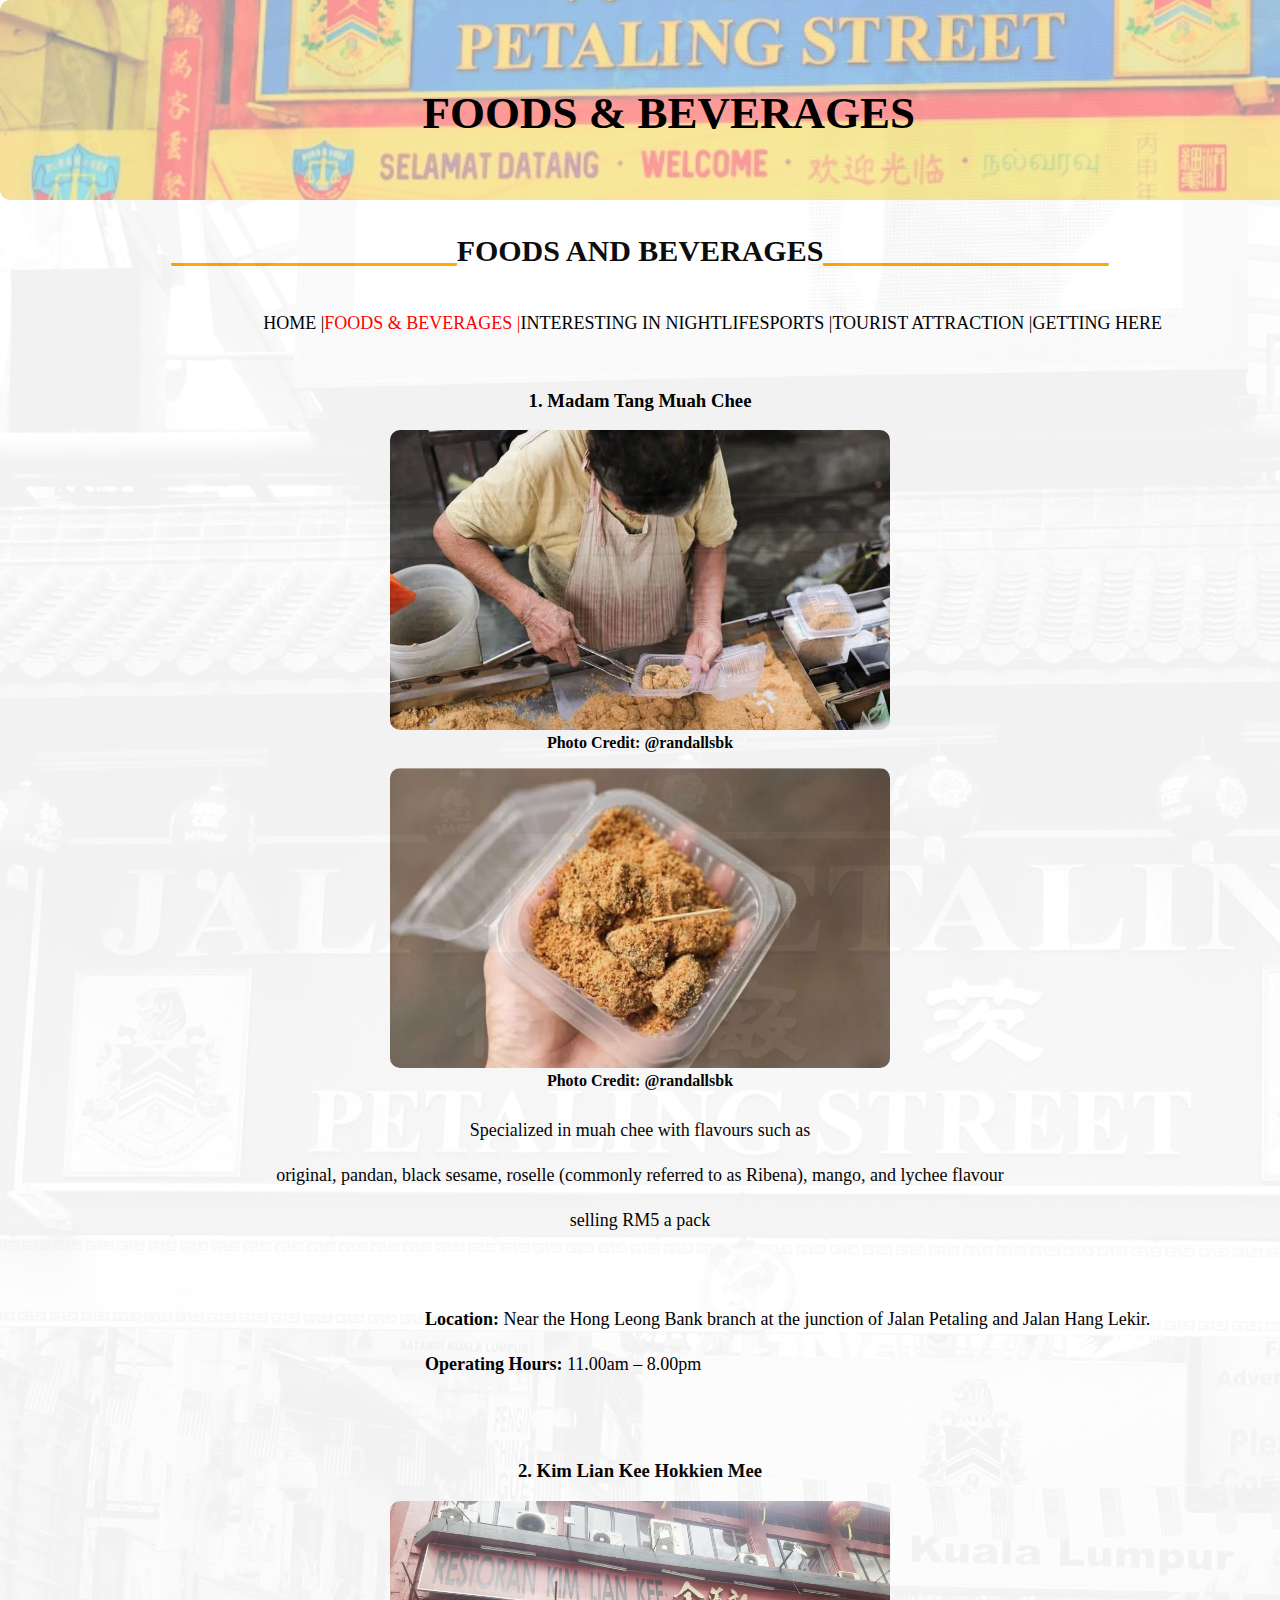
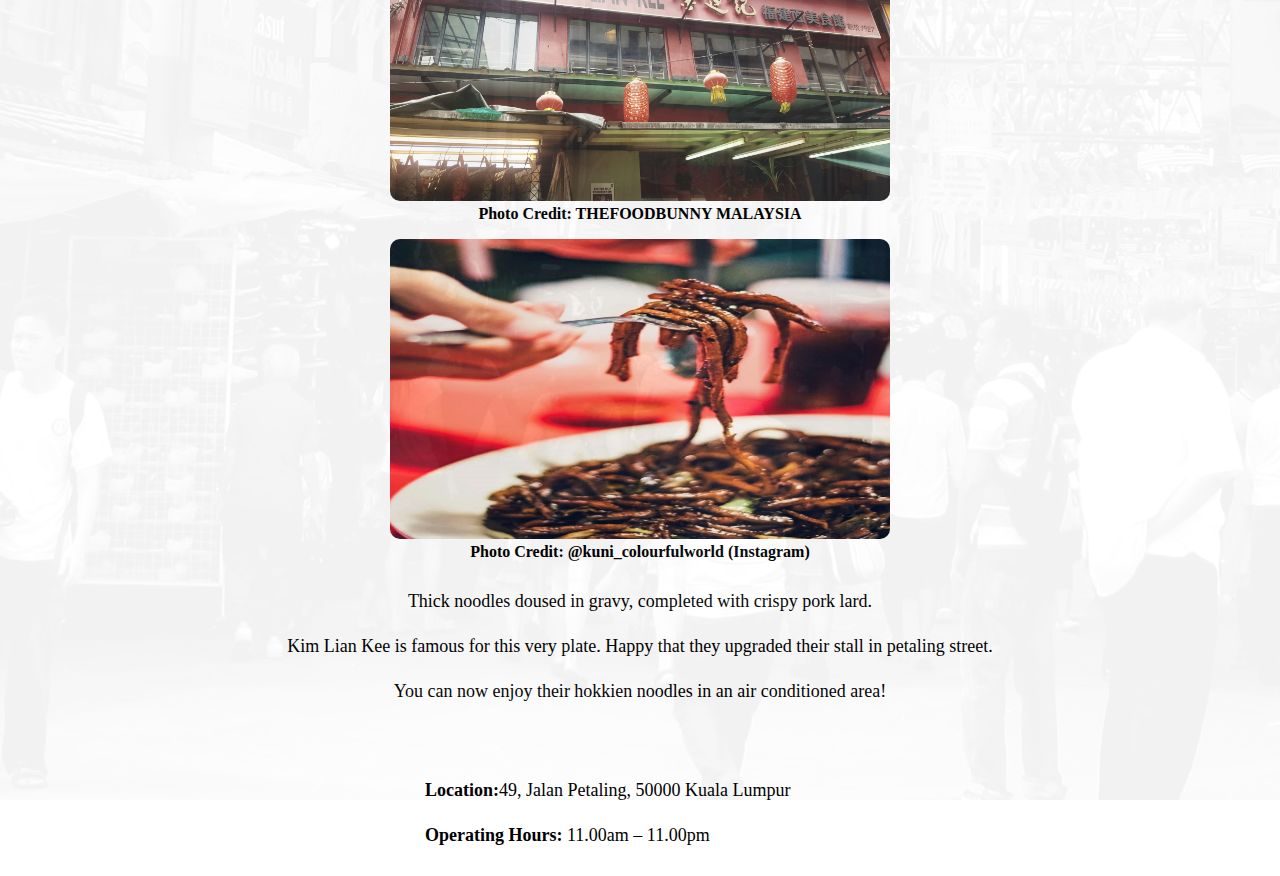
<file: index2.html>
<!DOCTYPE html>
<html lang="en" dir="ltr">
  <head>
    <meta charset="utf-8">
    <title>Food and Beverage</title>
    <link rel="stylesheet" href="assignment1.css">
    <link rel="icon" href="icon.png" >
  <body>
    <div class="background1" ></div>

<div class="subPageTitle">
  <img src="chinatown.jpg" alt="chinatown">
  <div class="titleText" style="left:33%;"><h2>FOODS & BEVERAGES</h2></div>
</div>


  <h3 class="openingTitle">
    <u style="color:orange;">___________________</u>FOODS AND BEVERAGES<u style="color:orange;">___________________</u></h3>

<!--menu-->
  <ul>
    <div class="menu2">
      <li><a href="index.html">HOME |</a></li>
      <li><a href="index2.html" style="color:red;"> FOODS & BEVERAGES |</a></li>
      <li><a href="index3.html">INTERESTING IN NIGHTLIFESPORTS |</a></li>
      <li><a href="index4.html">TOURIST ATTRACTION |</a></li>
      <li><a href="index5.html">GETTING HERE</a></li>
    </div>
  </ul>
<br><br>


<!--introduction of food-->
  <div class="introduction">
    <h3>1. Madam Tang Muah Chee</h3>
    <figure><img src="mochi.webp" alt="mochi"><figcaption><b>Photo Credit: @randallsbk</b></figcaption></figure>
      <figure><img src="mochi2.webp" alt="mochi"><figcaption><b>Photo Credit: @randallsbk</b></figcaption></figure>
        <p>Specialized in muah chee with flavours such as <br>original, pandan, black sesame, roselle (commonly referred to as Ribena), mango, and lychee flavour <br>selling RM5 a pack</p>
        <br>
        <p class="wordOfIntro"><b>Location:</b> Near the Hong Leong Bank branch at the junction of Jalan Petaling and Jalan Hang Lekir.<br>
          <b>Operating Hours:</b> 11.00am – 8.00pm</p><br><br>


          <h3>2. Kim Lian Kee Hokkien Mee</h3>
          <figure><img src="kimliankee.webp" alt="KimlianKee1"><figcaption><b>Photo Credit: THEFOODBUNNY MALAYSIA</b></figcaption></figure>
            <figure><img src="kimliankee2.webp" alt="KimlianKee2"><figcaption><b>Photo Credit: @kuni_colourfulworld (Instagram)</b></figcaption></figure>
              <p>Thick noodles doused in gravy, completed with crispy pork lard.<br>
Kim Lian Kee is famous for this very plate. Happy that they upgraded their stall in petaling street.<br> You can now enjoy their hokkien noodles in an air conditioned area!</p>
              <br>
              <p class="wordOfIntro"><b>Location:</b>49, Jalan Petaling, 50000 Kuala Lumpur<br>
                <b>Operating Hours:</b> 11.00am – 11.00pm</p>
  </div>

  </body>
</html>
</file>
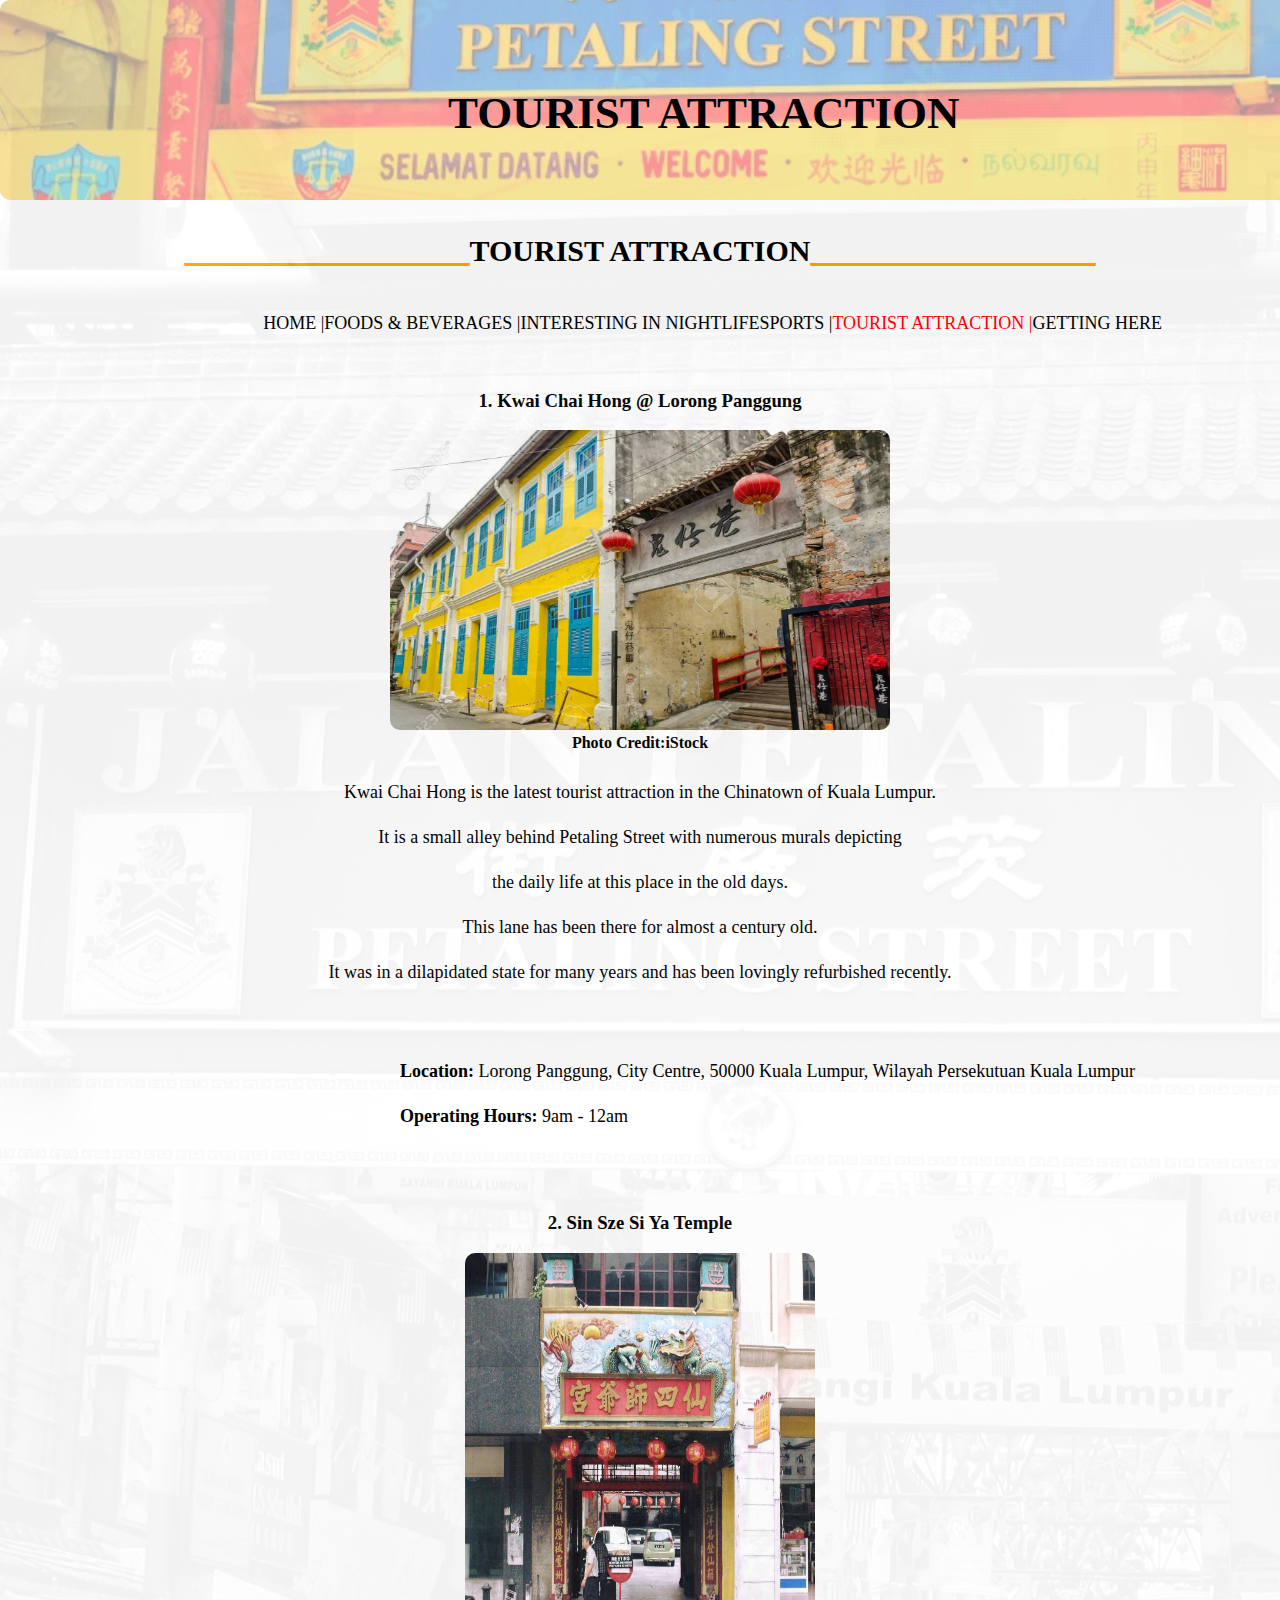
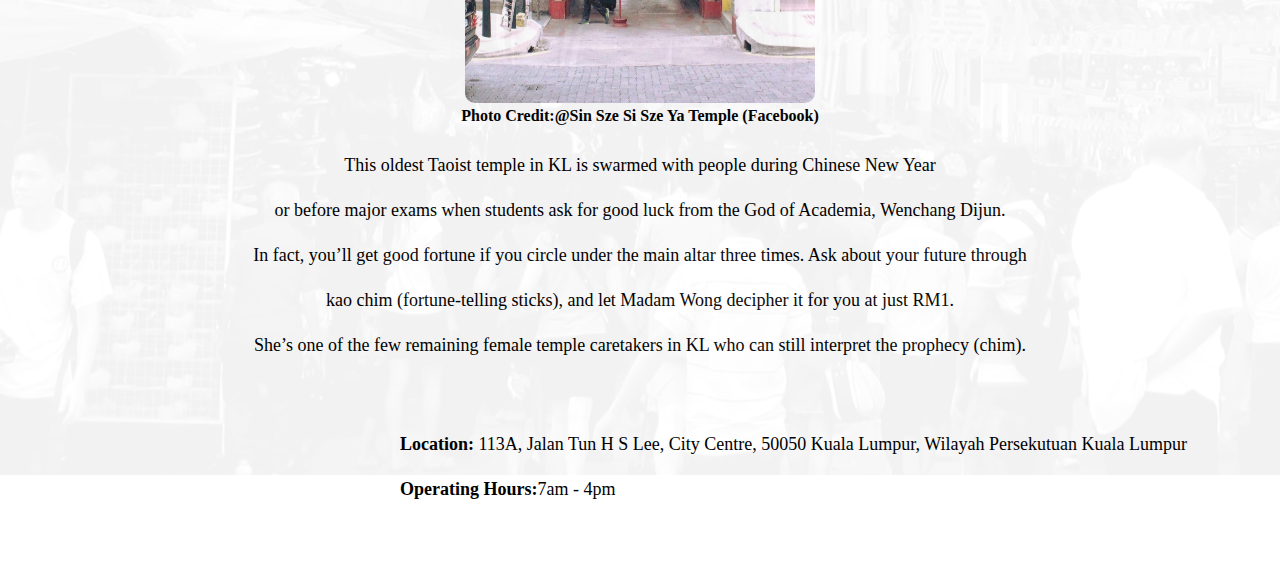
<file: index4.html>
<!DOCTYPE html>
<html lang="en" dir="ltr">
  <head>
    <meta charset="utf-8">
    <title>LIGHTS... CAMERA... ACTION</title>
    <link rel="stylesheet" href="assignment1.css">
    <link rel="icon" href="icon.png" >
  </head>
  <body>
    <div class="background3"></div>


    <div class="subPageTitle">
      <img src="chinatown.jpg" alt="chinatown">
      <div class="titleText" style="left:35%;"><h2>TOURIST ATTRACTION</h2></div>
    </div>


      <h3 class="openingTitle">
        <u style="color:orange;">___________________</u>TOURIST ATTRACTION<u style="color:orange;">___________________</u></h3>

<!--menu-->
      <ul>
        <div class="menu2">
          <li><a href="index.html">HOME |</a></li>
          <li><a href="index2.html" > FOODS & BEVERAGES |</a></li>
          <li><a href="index3.html" > INTERESTING IN NIGHTLIFESPORTS |</a></li>
          <li><a href="index4.html" style="color:red;">TOURIST ATTRACTION |</a></li>
          <li><a href="index5.html">GETTING HERE</a></li>
        </div>
      </ul>
    <br><br>


<!--introduction of places-->
      <div class="introduction">
        <h3>1. Kwai Chai Hong @ Lorong Panggung</h3>
        <figure><img src="guizaixiang.webp" alt="mochi"><figcaption><b>Photo Credit:iStock</b></figcaption></figure>
            <p>Kwai Chai Hong is the latest tourist attraction in the Chinatown of Kuala Lumpur.<br>
              It is a small alley behind Petaling Street with numerous murals depicting <br> the daily life at this place in the old days.<br>
              This lane has been there for almost a century old.<br> It was in a dilapidated state for many years and has been lovingly refurbished recently.</p>
            <br>
            <p class="wordOfIntro2"><b>Location:</b> Lorong Panggung, City Centre, 50000 Kuala Lumpur, Wilayah Persekutuan Kuala Lumpur<br>
              <b>Operating Hours:</b> 9am - 12am</p><br><br>



              <h3>2. Sin Sze Si Ya Temple</h3>
              <figure><img src="sinszesiya.jpg" alt="mochi" style="height:450px; width:350px;"><figcaption><b>Photo Credit:@Sin Sze Si Sze Ya Temple (Facebook) </b></figcaption></figure>
                  <p >
                    This oldest Taoist temple in KL is swarmed with people during Chinese New Year <br>or before major exams when students ask for good luck from the God of Academia, Wenchang Dijun.<br>
                    In fact, you’ll get good fortune if you circle under the main altar three times. Ask about your future through<br>  kao chim (fortune-telling sticks),
                    and let Madam Wong decipher it for you at just RM1.<br>
                    She’s one of the few remaining female temple caretakers in KL who can still interpret the prophecy (chim).</p>
                  <br>
                  <p class="wordOfIntro2"><b>Location:</b> 113A, Jalan Tun H S Lee, City Centre, 50050 Kuala Lumpur, Wilayah Persekutuan Kuala Lumpur<br>
                    <b>Operating Hours:</b>7am - 4pm</p><br><br>

            </div>
  </body>
</html>
</file>
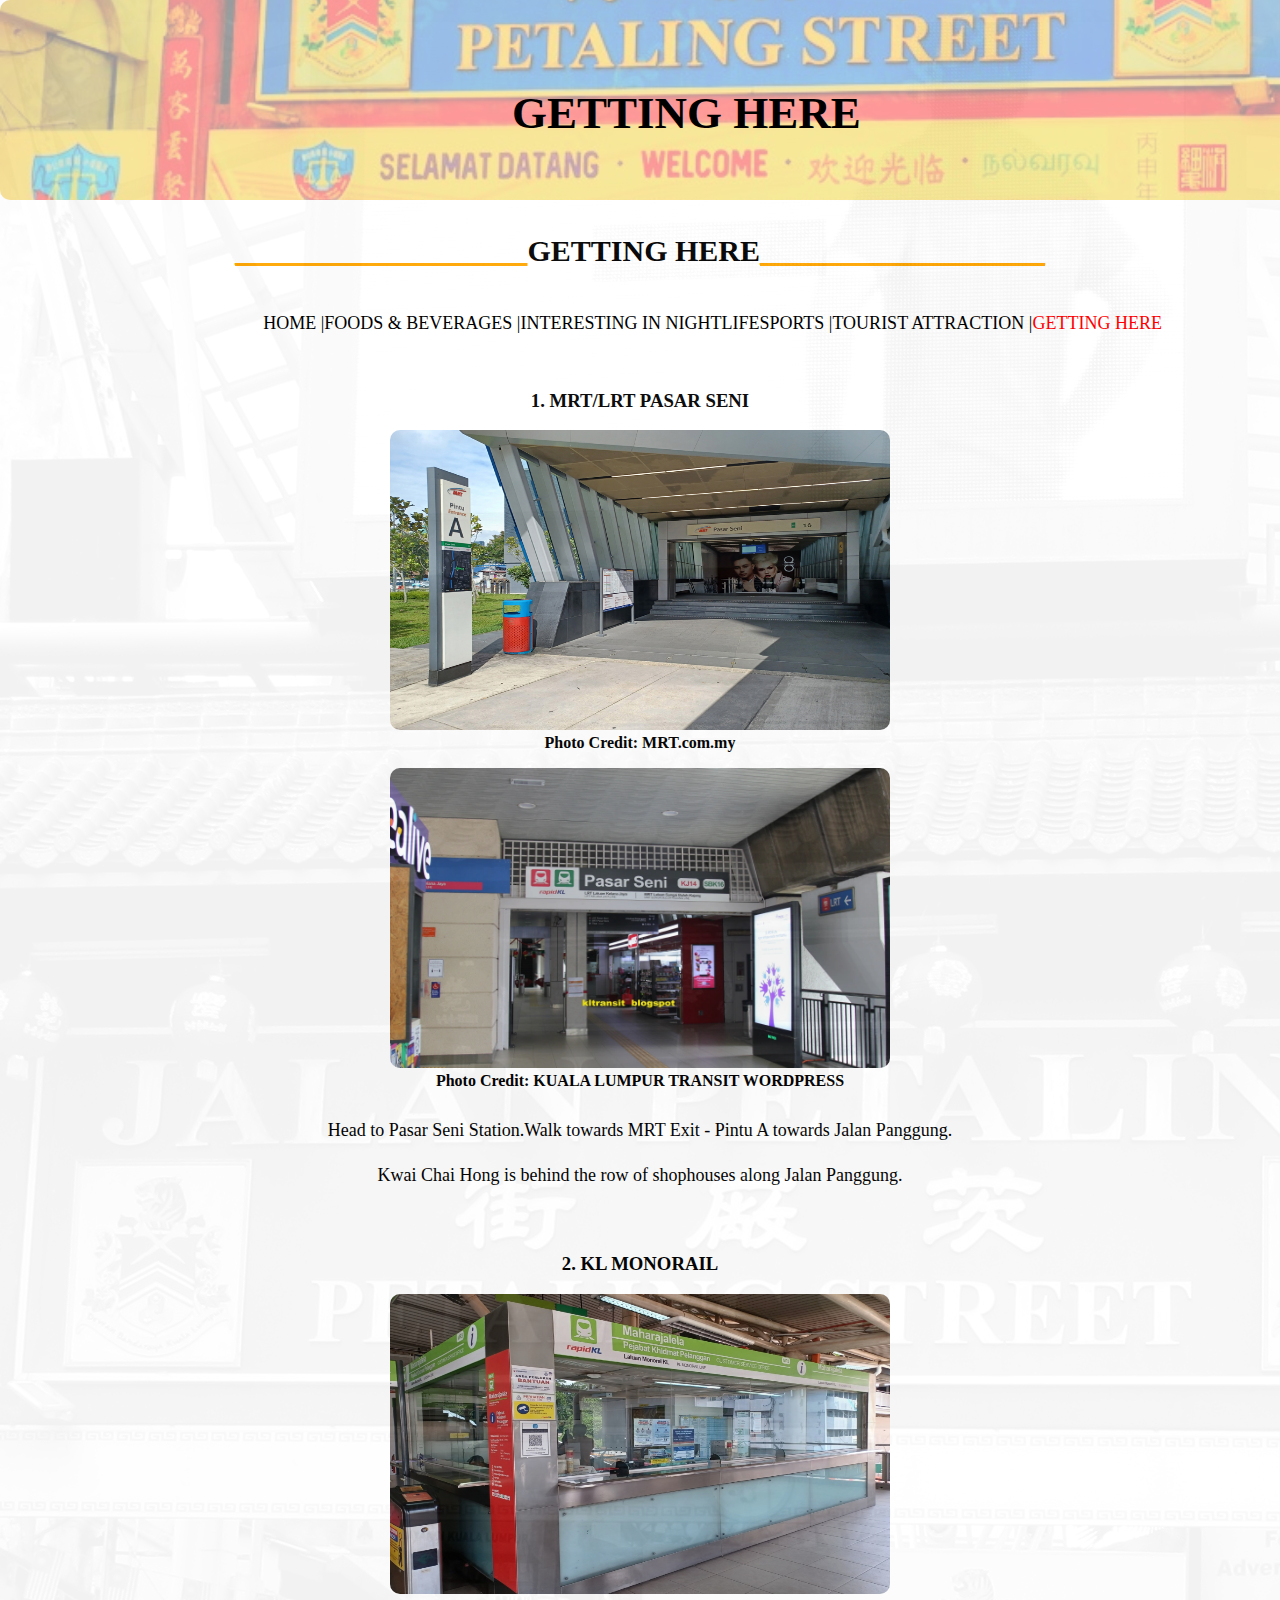
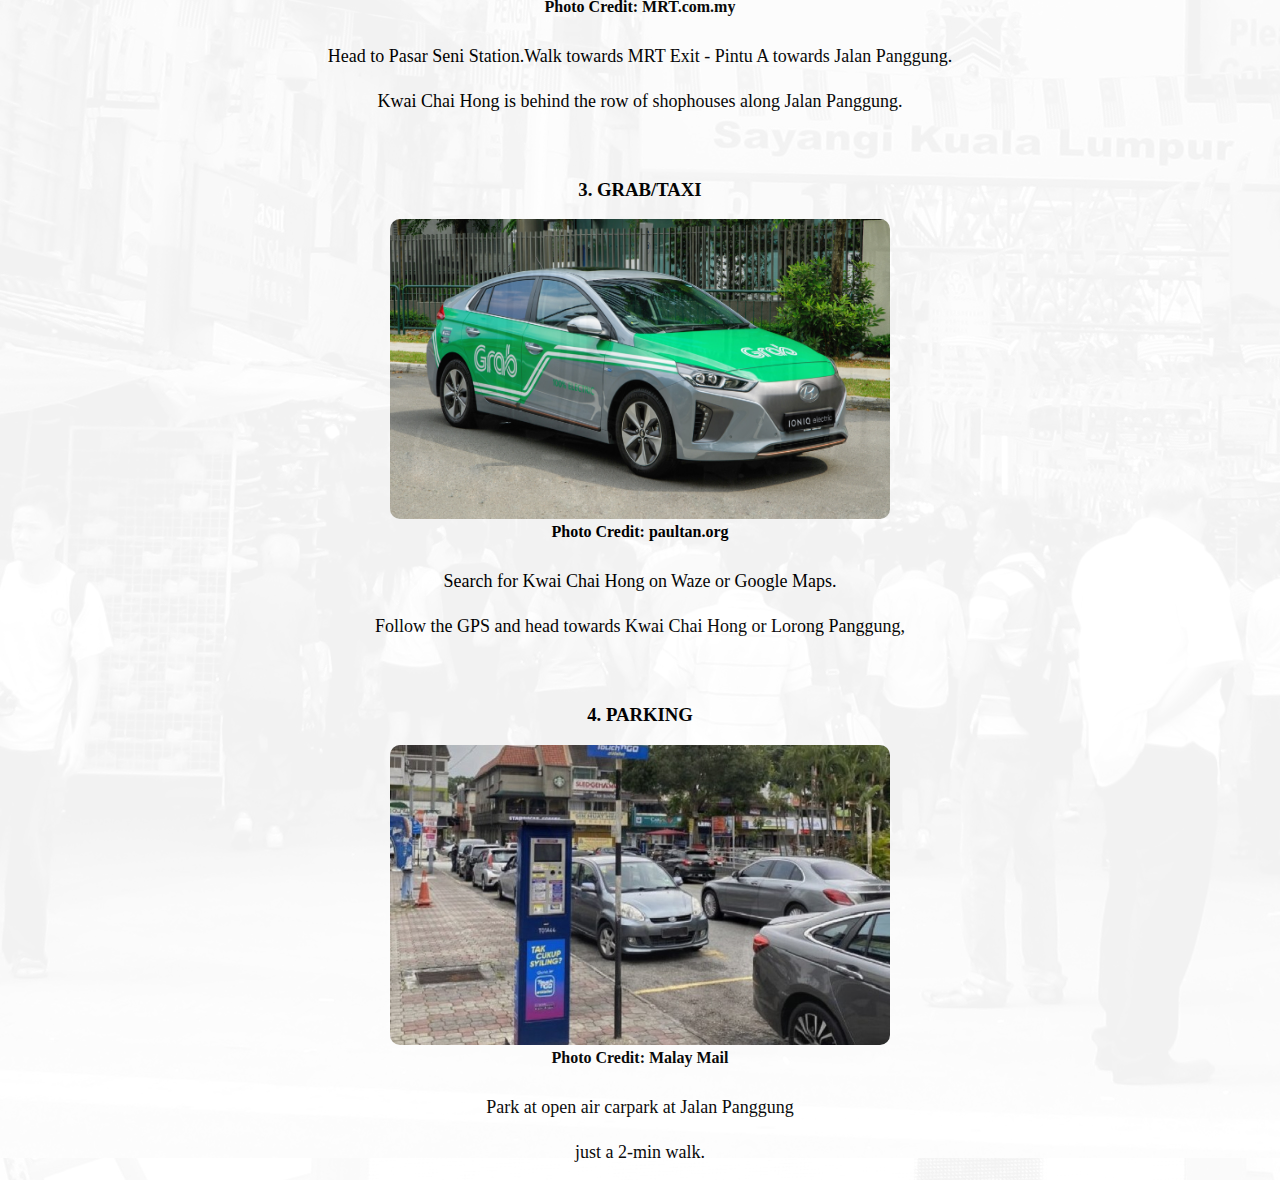
<file: index5.html>
<!DOCTYPE html>
<html lang="en" dir="ltr">
  <head>
    <meta charset="utf-8">
    <title>GETTING HERE</title>
    <link rel="stylesheet" href="assignment1.css">
    <link rel="icon" href="icon.png" >
  </head>
  <body>
    <div class="background4"></div>


        <div class="subPageTitle">
          <img src="chinatown.jpg" alt="chinatown">
          <div class="titleText" style="left:40%;"><h2>GETTING HERE</h2></div>
        </div>


          <h3 class="openingTitle">
            <u style="color:orange;">___________________ </u>GETTING HERE<u style="color:orange;">___________________</u></h3>

<!--menu-->
          <ul>
            <div class="menu2">
              <li><a href="index.html">HOME |</a></li>
              <li><a href="index2.html" > FOODS & BEVERAGES |</a></li>
              <li><a href="index3.html" > INTERESTING IN NIGHTLIFESPORTS |</a></li>
              <li><a href="index4.html">TOURIST ATTRACTION |</a></li>
              <li><a href="index5.html" style="color:red;">GETTING HERE</a></li>
            </div>
          </ul>
        <br><br>

<!--introduction of transportation-->
          <div class="introduction">
            <h3>1. MRT/LRT PASAR SENI</h3>
            <figure><img src="mrtPasarSeni.jpg" alt="Station MRT"><figcaption><b>Photo Credit: MRT.com.my </b></figcaption></figure>
            <figure><img src="LRTPasarSeni.webp" alt="LRT Pasar Seni"><figcaption><b>Photo Credit: KUALA LUMPUR TRANSIT WORDPRESS</b></figcaption></figure>
                <p>Head to Pasar Seni Station.Walk towards MRT Exit - Pintu A towards Jalan Panggung.<br>
                  Kwai Chai Hong is behind the row of shophouses along Jalan Panggung. </p>
                <br>

                <h3>2. KL MONORAIL</h3>
                <figure><img src="monorail.jpg" alt="Station Monorail"><figcaption><b>Photo Credit: MRT.com.my</b></figcaption></figure>
                    <p >Head to Pasar Seni Station.Walk towards MRT Exit - Pintu A towards Jalan Panggung.<br>
                      Kwai Chai Hong is behind the row of shophouses along Jalan Panggung. </p><br>


                      <h3>3. GRAB/TAXI</h3>
                      <figure><img src="grab.jpg" alt="Grab Photo"><figcaption><b>Photo Credit: paultan.org</b></figcaption></figure>
                          <p >Search for Kwai Chai Hong on Waze or Google Maps.<br>
                            Follow the GPS and head towards Kwai Chai Hong or Lorong Panggung, </p><br>


                            <h3>4. PARKING</h3>
                            <figure><img src="parking.jpg" alt="Parking"><figcaption><b>Photo Credit: Malay Mail</b></figcaption></figure>
                                <p >Park at open air carpark at Jalan Panggung <br>just a 2-min walk. </p>


</div>
  </body>
</html>
</file>
<file: assignment1.css>
body {
    margin: 0;
}

html{
  scroll-behavior: smooth;
}

/*Background of page 1 2 3 4 5*/
.background .background1 .background2 .background3 .background4{
position: relative;
}

/*Background of page 1*/
.background::before{
  content: ' ';
 display: block;
 position: absolute;
 width: 1600px;
 height: 615px;
 opacity: 0.05;
 background-image: url("bg.jpg");
 background-repeat: repeat;
 background-position: center center;
}

/*Background of page 2*/
.background1::before{
  content: ' ';
 display: block;
 position: absolute;
 width: 1600px;
 height: 2400px;
 opacity: 0.05;
 background-image: url("bg.jpg");
 background-repeat: repeat;
 background-position: center center;
}

/*Background of page 3*/
.background2::before{
  content: ' ';
 display: block;
 position: absolute;
 width: 1600px;
 height: 1450px;
 opacity: 0.05;
 background-image: url("bg.jpg");
 background-repeat: repeat;
 background-position: center center;
}

/*Background of page 4*/
.background3::before{
  content: ' ';
 display: block;
 position: absolute;
 width: 1600px;
 height: 2075px;
 opacity: 0.05;
 background-image: url("bg.jpg");
 background-repeat: repeat;
 background-position: center center;
}

/*Background of page 5*/
.background4::before{
  content: ' ';
 display: block;
 position: absolute;
 width: 1600px;
 height: 2780px;
 opacity: 0.05;
 background-image: url("bg.jpg");
 background-repeat: repeat;
 background-position: center center;
}

/*3d panorama*/
#panorama {
    width: 780px;
    height: 400px;
    margin-left: auto;
    margin-right: auto;
}

/*navigation bar*/
#border{
  background-color: #f5ecd5;
  position: fixed;
  top: 0;
  width: 1600px;
  height: 160px;
  transition: top 0.3s;
  display: flex;
  opacity: 0.9;
}

/*Logo*/
.logo{
  position:relative;
  height:80px;
  top:-35px;
  left: 70px;
}

/*Title: Welcome to Petaling Street*/
#title{
 text-align: center;
 font-family: "Times New Roman", Times, serif;
 color:black;
 font-size: 35px;
 height:300px;
 top: 270px;
 left: 435px;
 position: absolute;
}

/*Video background page 1*/
#videos video{
  width:1600px;
  opacity: 0.3;
  position: relative;
  pointer-events: none;
}

/*Video background page 5*/
#videos2 video{
  width:600px;
  margin-left: auto;
  margin-right: auto;
  pointer-events: none;
  radius:50px;
}

/*Navigation bar word*/
#border a:visited {
  color: black;
}

/* mouse over link */
#border a:hover {
  color: white;
}

#border a{
  float: right;
  right:30px;
  color:black;
  text-decoration: none;
  height: 200px;
  font-family: Arial Black ;
}


/*make the dot of list dissapear */
ul {
  list-style-type: none;
}



/* NAVBAR MENU word placement */
.menu {
  position: relative;
 display: flex;
 right: -90px;
 font-size: 18px;
}

.menu li {
 padding: 50px 45px;
}

/* slides shows of image */
.mySlides {
  display:none;
  position: relative;
}

/*  word of operate hours*/
#textOfOperateHours{
  margin-left: auto;
  margin-right: auto;
  text-align: center;
  font-size: 20px;
  font-family: Times New Roman;
}

/*  word of history */
#history{
  margin-left: auto;
  margin-right: auto;
  text-align: center;
  font-size: 20px;
  font-family: Times New Roman;
}

/*placement of things to do  */
#TTD{
  margin-left: auto;
  margin-right: auto;
  font-family: Times New Roman;
  font-size: 20px;
  height:500px;
  position: relative;
}

#TTD a:hover {
  color: green;
}

#TTD img:hover {
  transform: scale(1.05);
}


#TTD a{
  color:black;
  text-decoration: none;
  font-family: Arial Black ;
  font-size: 15px
}

/*image for things to do */
.linkImage {
  height:300px;
  width:675px;
  border-radius: 20px;
  position: ;
}

/* image 1 2 3 4 in slide show */
.pic1{
  position: absolute;
  top: 20px;
  left:0;
}

.pic2{
  position: absolute;
  top: 20px;
  right:0;
}

.pic3{
  position: absolute;
  top: 400px;
  left:0;
}

.pic4{
  position: absolute;
  top: 400px;
  right:0;
}

/* left and right arrow*/
.prev, .next {
  cursor: pointer;
  position: absolute;
  top: 50%;
  width: auto;
  padding: 16px;
  margin-top: -22px;
  color: white;
  font-weight: bold;
  font-size: 18px;
  transition: 0.6s ease;
  border-radius: 0 3px 3px 0;
  user-select: none;
}

/*explaation of image slideshow*/
.explain{
  position:absolute;
  font-size:25px;
  top: 30px;
  color: black;
  background-color: white;
  padding: 15px;
  border-radius:15px;
}


/* Position the "next button" to the right */
.next {
  right: 0;
  border-radius: 3px 0 0 3px;
}

/*add a black background color with a little bit see-through when hover*/
.prev:hover, .next:hover {
  background-color: rgba(0,0,0,0.8);
}

/* Fading animation */
.fade {
  animation-name: fade;
  animation-duration: 1.5s;
}

@keyframes fade {
  from {opacity: .4}
  to {opacity: 1}
}

/*container of slide show*/
.slideshow-container {
  max-width: 100%;
  position: relative;
  margin: auto;
}

/*dot under slideshow image*/
.dot {
  cursor: pointer;
  height: 15px;
  width: 15px;
  margin: 0 2px;
  background-color: #bbb;
  border-radius: 50%;
  display: inline-block;
  transition: background-color 0.6s ease;
}

.active, .dot:hover {
  background-color: #717171;
}


/*outer of map*/
#mapouter{
  height:600;
  width:1100;
  text-align: center;
  font-family: Times New Roman;
  margin-left: auto;
  margin-right: auto;
}

/*map*/
.gmap_canvas {
  overflow:hidden;
  height:600;
  width:1100;
}

/* footer of first page*/
#footer {
  width: 1600px;
  height: 350px;
  background-color: black;
  position: relative;
  top: 750px;
}

#footer img:hover {
transform: scale(1.05);
}


/*word on left in footer*/
.leftWord{
  position: absolute;
  top:8px;
  left: 220px;
  font-family: Times New Roman;
  color: white;
  font-size: 15px;
}

/*word on right in footer*/
.rightWord{
  position: absolute;
  top:8px;
  right: 220px;
  font-family: Times New Roman;
  color: white;
  font-size: 15px;
}

/*index 2 3 4 5*/
/*main title on top*/
.subPageTitle{
  position: relative;
  top: 0;
}

.subPageTitle img{
  position: relative;
  width: 1600px;
  height:200px;
  opacity: 0.4;
  border-radius:10px;
  color: 9E8E64;
  object-fit:cover;
}

/*word on main title on top*/
.titleText{
  position: absolute;
  top: 50px;
  color:black;
  font-size: 30px;
}

/*second word for title on top*/
.openingTitle{
text-align: center;
  font-size: 30px;
}

/* menu to change index*/
.menu2 {
  position: relative;
 display: flex;
 font-size: 18px;
 top:15px;
 left: 18%;
}

.menu2 a{
  text-decoration: none;
   font-family: "Times New Roman", Times, serif;
   color: black;
}



.menu2 a:hover{
  color:green;
}

.menu2 a:active{
  color:red;
}

/* introduction for food and places*/
.introduction{
  text-align: center;
}

.introduction img{
  width:500px;
  height:300px;
  border-radius: 10px;
}


.introduction p{
  line-height: 2.5; font-size:18px;
}

/* introduction for index2*/
.wordOfIntro{
  position:relative;
  text-align: left;
  left: 425px;
  font-size:18px;
}

/* introduction for index4*/
.wordOfIntro2{
  position:relative;
  text-align: left;
  left: 400px;
  font-size:18px;
}

/* navogation bar*/
.topnav {
  overflow: hidden;
  background-color: #f5ecd5;
  position: fixed;
  top: 0;
  width: 1600px;
  height: 160px;
  transition: top 0.3s;
  display: flex;
  opacity: 0.9;
}

.topnav a {
  float: right;
  top: 130px;
  display: block;
  color: black;
  padding: 75px 36px;
  text-decoration: none;
  font-size: 20px;
}

.topnav .icon {
  display: none;
  right: 0;
  top: 0;
}

@media screen and (max-width: 1200px) {
  .topnav a:not(:first-child) {display: none;}
  .topnav a.icon {
    float: right;
    display: block;
  }
}


@media screen and (min-width: 320px) and (max-width:1200px) {

  .topnav.responsive {position: fixed;} /* change when width change*/

  .topnav.responsive .icon {
    position: absolute;
    right: 0;
    top: 0;
  }

  .topnav.responsive a {
    float: none;
    display: block;
    text-align: left;
    font-size: 10px;
  }

  #history{
    font-size:15px;
  }
  #textOfOperateHours{
    font-size: 15px;
  }
  .linkImage{
    transform: scale(0.7);
  }
  .leftWord{
    font-size: 15px;
    left: 105px;
  }
  .rightWord{
    font-size: 15px;
    right: 55px;
  }

  .pic1{
    position: absolute;
    top: 20px;
    left:-100px;
  }

  .pic2{
    position: absolute;
    top: 20px;
    right:-200px;
  }

  .pic3{
    position: absolute;
    top: 400px;
    left:-100px;
  }

  .pic4{
    position: absolute;
    top: 400px;
    right:-200px;
  }

  .menu {
   right: 30px;
  }

  .logo{
    width:240px;
    height:-21px;
    top:-30px;
    left:55px;
  }
  #TTD img:hover {
    transform: scale(0.75);
  }
  .background::before{
    height: 600px;
    width: 1100px;
  }
  #title{
   font-size: 25px;
   left: 335px;
  }
  .mySlides{
    width: 1100px;
  }

  .next {
    right: -120px;
  }

  #mapouter{
    width:1100px;
  }

  #panorama{
    width:900px;
    radius:20px;
  }

  #footer{
    width:1100px;
  }
  .topnav{
    width:1100px;
  }

  .openingTitle{
    font-size: 8px;
  }

  .introduction p{
    font-size: 7px;
  }

  .introduction figcaption{
    font-size: 7px;
  }

  .introduction h3{
    font-size: 12px;
  }

  .wordOfIntro{
    position:relative;
     text-align: left;
     left: 125px;
     font-size:18px;
  }

  .wordOfIntro2{
    position:relative;
    text-align: left;
    left: 125px;
    font-size:12px;
  }


  .subPageTitle img{
    width: 1100px;
  }

  .menu2 {
    position: relative;
   display: flex;
   font-size: 18px;
   top:15px;
   left: 8%;
  }


  .background1::before{
    height: 2650px;
    width: 1100px;
  }

  .background2::before{
    height: 1500px;
    width: 1100px;
  }

  .background3::before{
    height: 2300px;
    width: 1100px;
  }

  .background4::before{
    height: 3000px;
    width: 1100px;
  }

  #videos video{
    width:1100px;
  }

}
</file>
